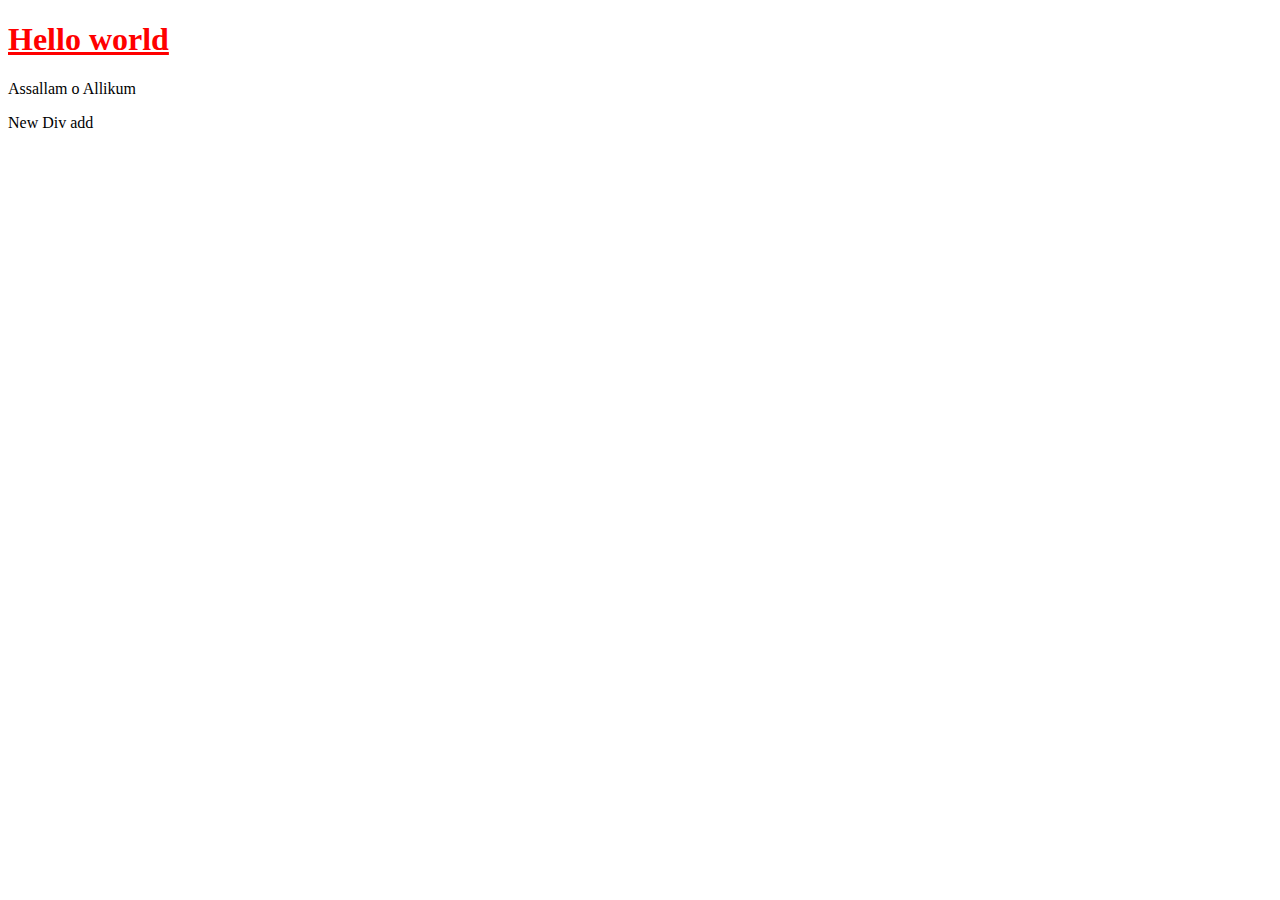
<file: index.html>
<!doctype html>
<html>
    <head>
        <title>

        </title>
        <link rel="stylesheet" href="style.css">
    </head>

    <body>
        <h1>Hello world</h1>
        <p> Assallam o Allikum </p>

        <div> New Div add</div>
    </body>
</html>
</file>
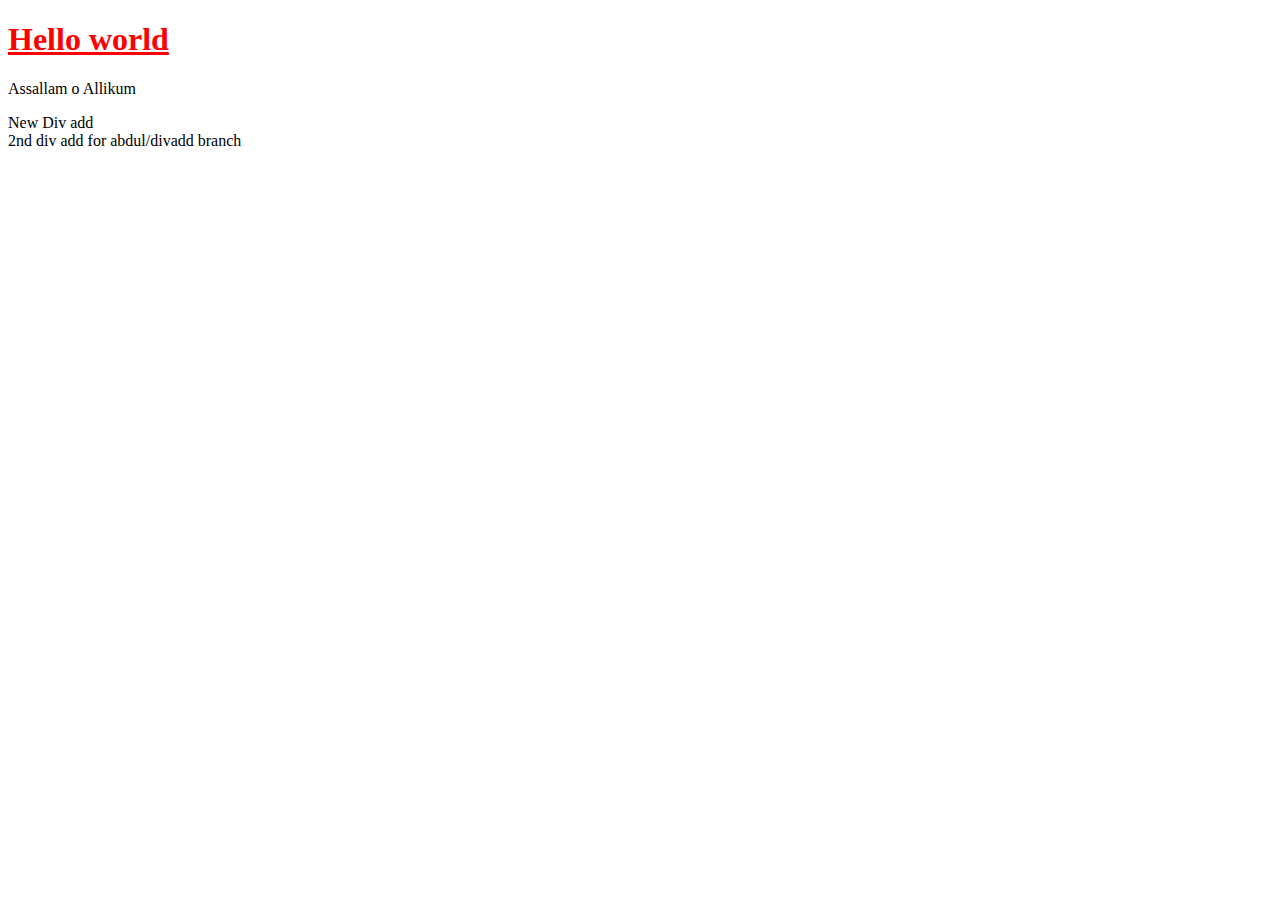
<file: 2nddivadd.html>
<!doctype html>
<html>
    <head>
        <title>

        </title>
        <link rel="stylesheet" href="style.css">
    </head>

    <body>
        <h1>Hello world</h1>
        <p> Assallam o Allikum </p>

        <div> New Div add</div>

        <div> 2nd div add for abdul/divadd branch </div>
    </body>
</html>
</file>
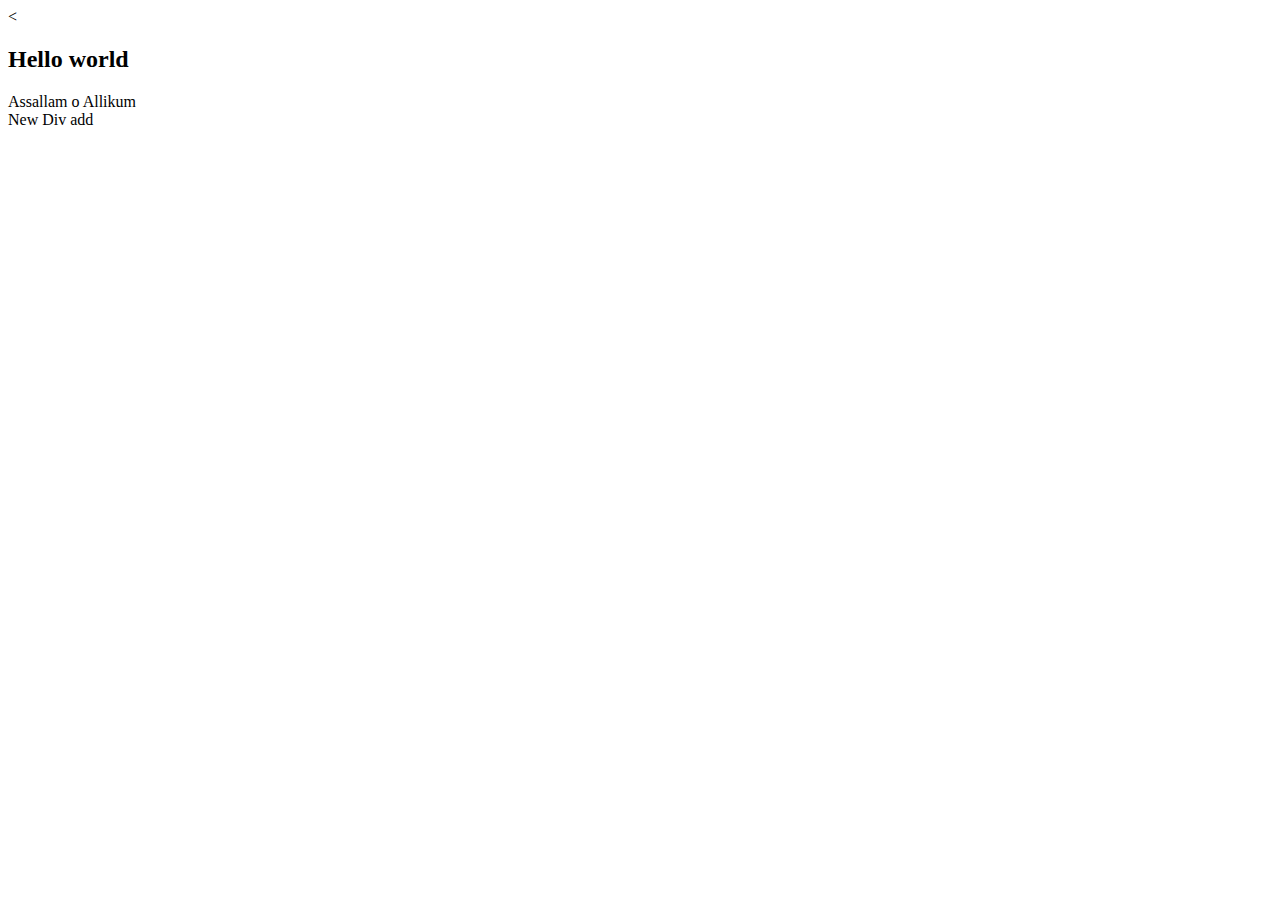
<file: index2.html>
<<!doctype html>
<html>
    <head>
        <title>

        </title>
        <link rel="stylesheet" href="style.css">
    </head>

    <body>
        <h2>Hello world</h2>
        <span> Assallam o Allikum </span>

        <div> New Div add</div>
    </body>
</html>
</file>
<file: style.css>
h1{
    color: red;
    text-decoration: underline;
    font-family: impact;
}
</file>
